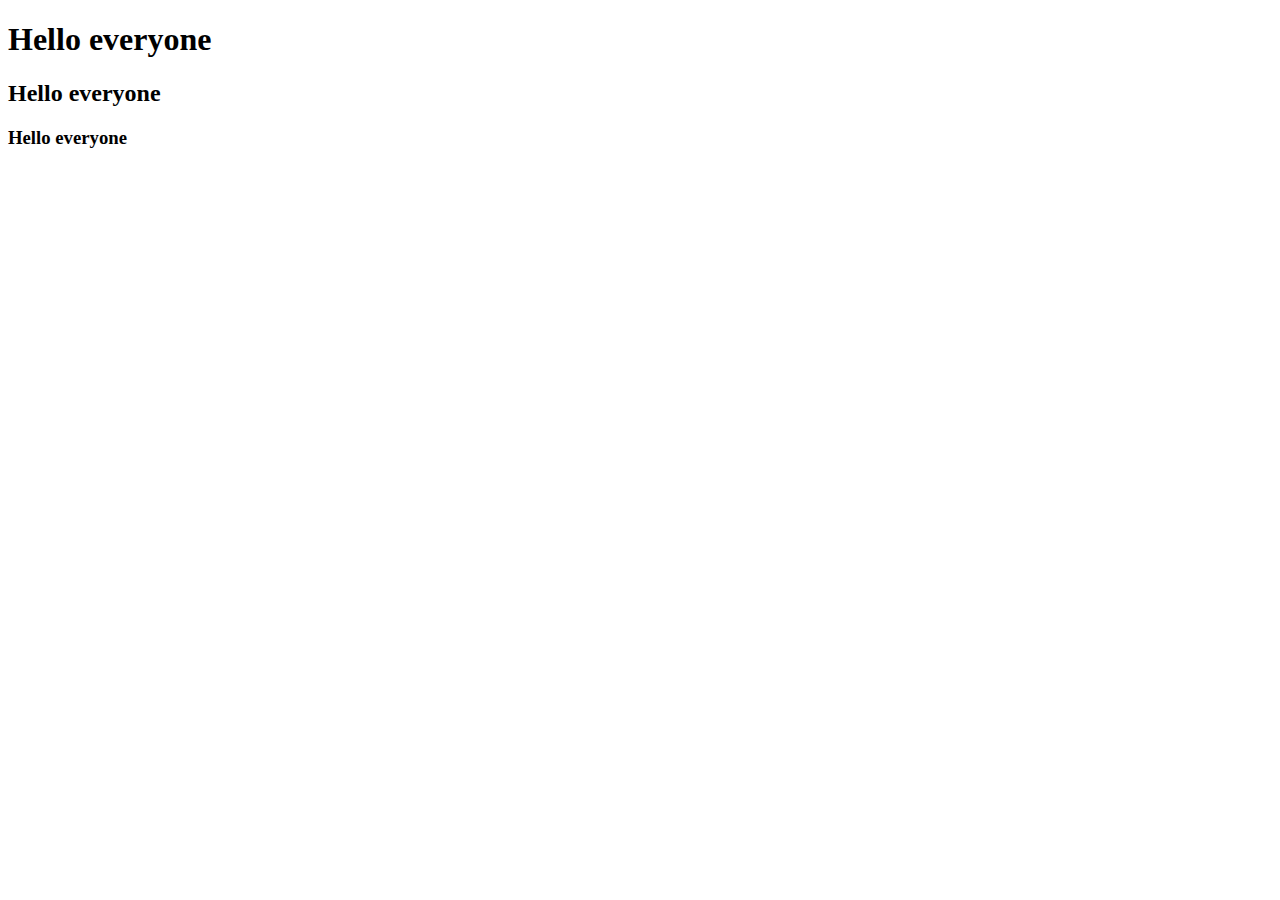
<file: Web Programming/test.html>
<!DOCTYPE html>
<html lang="ko">
<head>
    <meta charset="UTF-8">
    <title>Hello world!</title>
</head>
<body>
<h1>Hello everyone</h1>
<h2>Hello everyone</h2>
<h3>Hello everyone</h3>
<!--h serise has 1~6 version-->
</body>
</html>
</file>
